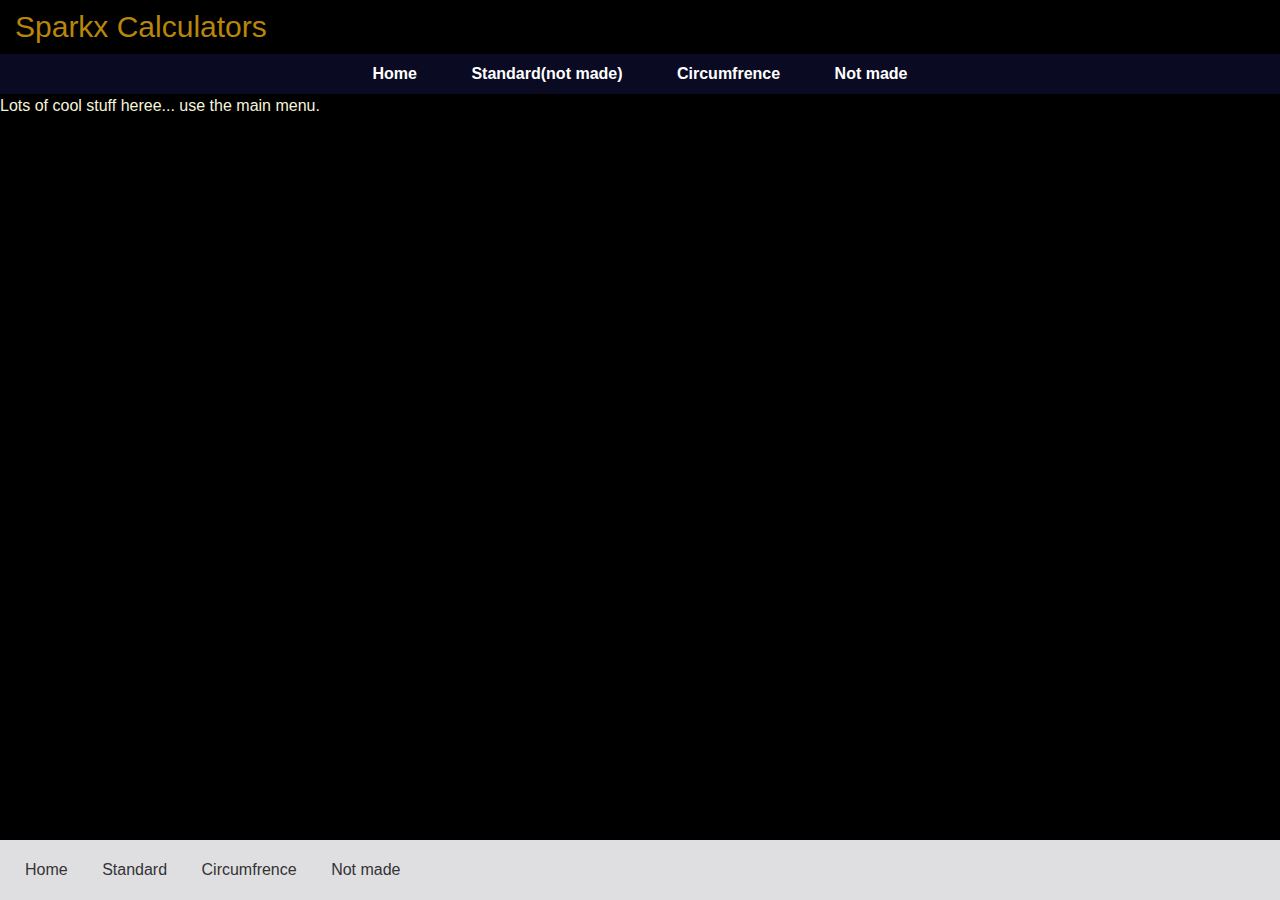
<file: index.html>
<!DOCTYPE html>
<html>
    <head>
        <meta charset="UTF-8">
        <meta name="viewport" content="width=device-width, initial-scale=1.0">
        <meta http-equiv="X-UA-Compatible" content="ie=edge">

         <!-- Link to the Responsive Columns CSS -->
        <link rel="stylesheet" type="text/css" href="css/r-c-min.css" />

        <!-- Link to your general styles -->
        <link rel="stylesheet" type="text/css" href="css/column-styles.css" />

        <link rel="stylesheet" type="text/css" href="css/main.css" />

        <script src="js/header.js" type="text/javascript" defer></script>
        <script src="js/footer.js" type="text/javascript" defer></script>

        <style>
            

        </style>     
    </head>

<body>
    <header-component></header-component>
    <main>
      <p>Lots of cool stuff heree... use the main menu.</p>
    </main>
    <footer-component></footer-component>
    
</body>



</html>
</file>
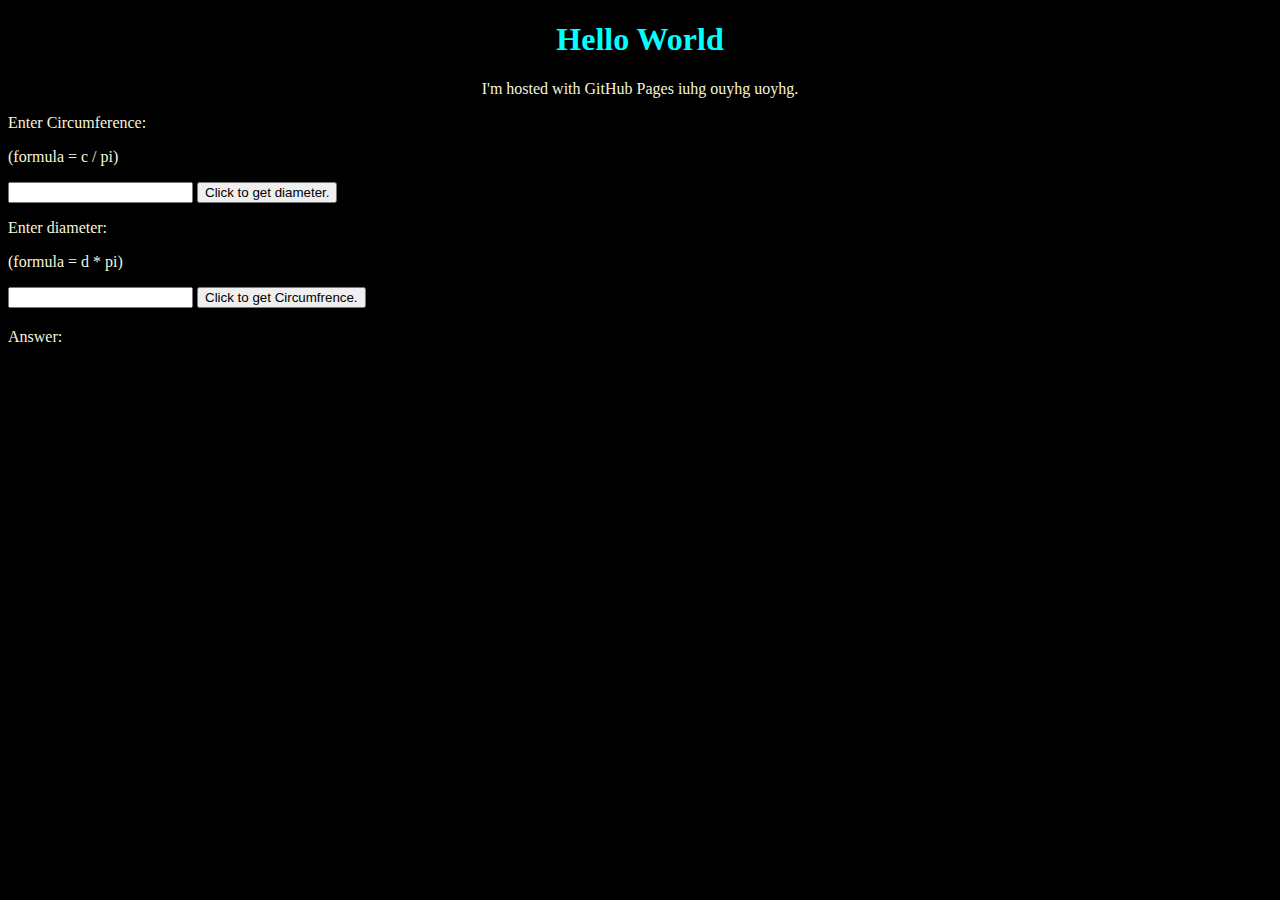
<file: index2.html>
<!DOCTYPE html>
<html>
    <head>
        <style>
            p, div {
                color: beige;
            }

            #answer{
                color:orange;
                font-weight: bold;
                font-size: 20px;
            }

            h1 {
            text-align: center;
            color: aqua;
            }
        </style>
        <script>
            
            var pi = 3.14

            function foo(){

                var c = document.getElementById('circumfrence').value

                document.getElementById("answer").innerHTML = c/pi;

            }

            function getCircumfrence(){

               var d = document.getElementById('diameter').value

              document.getElementById("answer").innerHTML = d*pi;

            }
            
        </script>
    </head>

<body style="background-color:black;">
<h1>Hello World</h1>
<p style="text-align: center">I'm hosted with GitHub Pages iuhg ouyhg uoyhg.</p>

<p>Enter Circumference:</p>
<p>(formula = c / pi)</p>
<input type="text" id="circumfrence">
<button type="button" onclick="foo()">Click to get diameter.</button>

<p>Enter diameter:</p>
<p>(formula = d * pi)</p>
<input type="text" id="diameter">
<button type="button" onclick="getCircumfrence()">Click to get Circumfrence.</button>

<p></p>
<div>
    <span>Answer:</span>
    <span id="answer"></span>
</div>
</body>



</html>
</file>
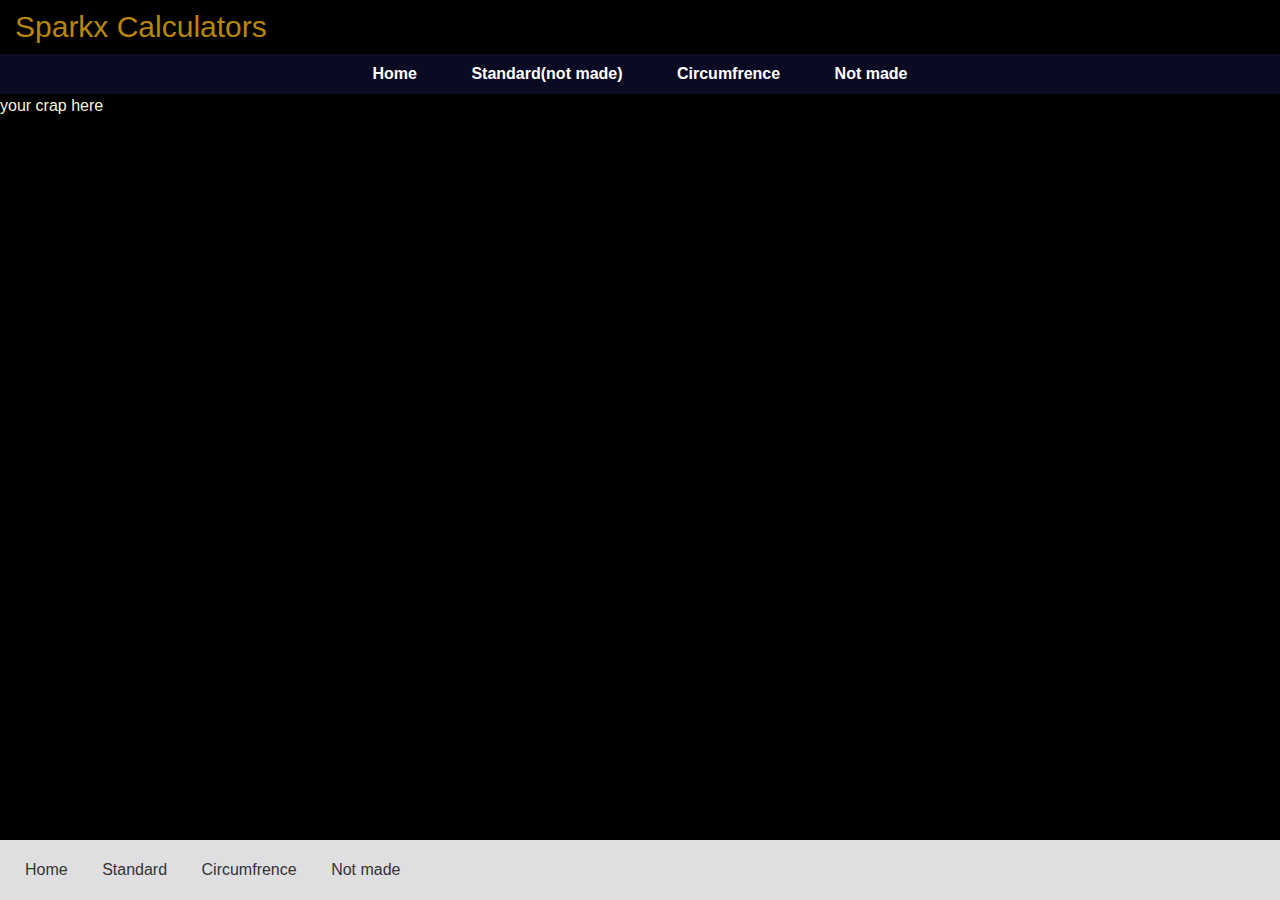
<file: template.html>
<!DOCTYPE html>
<html>
    <head>
        <meta charset="UTF-8">
        <meta name="viewport" content="width=device-width, initial-scale=1.0">
        <meta http-equiv="X-UA-Compatible" content="ie=edge">

         <!-- Link to the Responsive Columns CSS -->
        <link rel="stylesheet" type="text/css" href="/css/r-c-min.css" />

        <!-- Link to your general styles -->
        <link rel="stylesheet" type="text/css" href="/css/column-styles.css" />

        <link rel="stylesheet" type="text/css" href="/css/main.css" />

        <script src="/js/header.js" type="text/javascript" defer></script>
        <script src="/js/footer.js" type="text/javascript" defer></script>

        <style>
            

        </style>     
    </head>

<body>
    <header-component></header-component>
    <main>
      <p>your crap here</p>
    </main>
    <footer-component></footer-component>
    
</body>



</html>
</file>
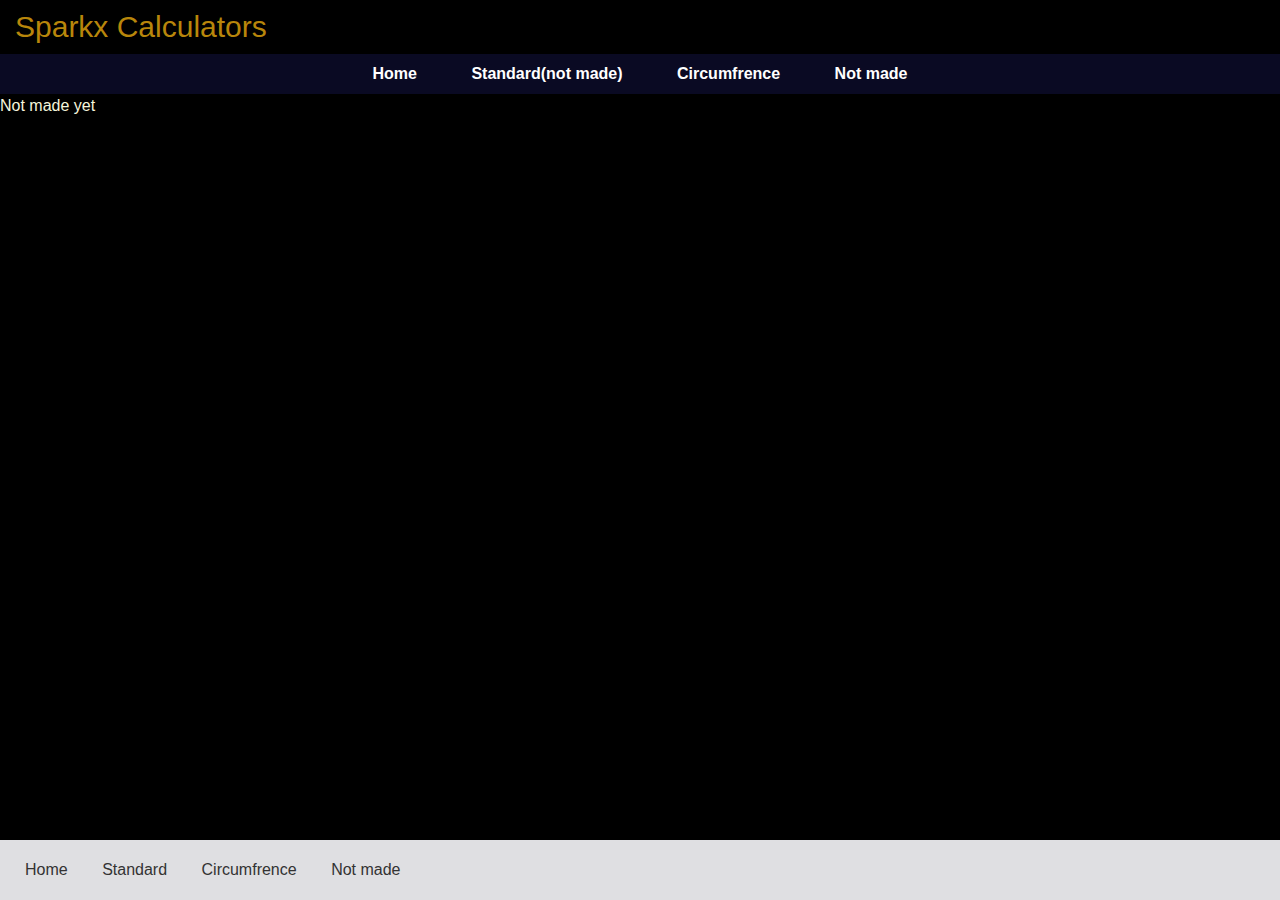
<file: calcs/Standard.html>
<!DOCTYPE html>
<html>
    <head>
        <meta charset="UTF-8">
        <meta name="viewport" content="width=device-width, initial-scale=1.0">
        <meta http-equiv="X-UA-Compatible" content="ie=edge">

         <!-- Link to the Responsive Columns CSS -->
        <link rel="stylesheet" type="text/css" href="/css/r-c-min.css" />

        <!-- Link to your general styles -->
        <link rel="stylesheet" type="text/css" href="/css/column-styles.css" />

        <link rel="stylesheet" type="text/css" href="/css/main.css" />

        <script src="/js/header.js" type="text/javascript" defer></script>
        <script src="/js/footer.js" type="text/javascript" defer></script>

        <style>
            
        </style>     
    </head>

<body>
    <header-component></header-component>
    <main>
      <p>Not made yet
      </p>
    </main>
    <footer-component></footer-component>
    
</body>
</file>
<file: css/r-c-min.css>
r-c,[r-c],[data-r-c]{display:flex;flex-wrap:wrap}r-c,[data-r-c]{width:auto!important}r-c,[r-c],[data-r-c],r-c > *,[r-c] > *,[data-r-c] > *{box-sizing:border-box}r-c,[r-c],[data-r-c]{margin:calc(5.455px + 1.42041vw);gap:calc(5.455px + 1.42041vw)}[join],[data-join]{margin:0;gap:0}[join] > *,[data-join] > *{padding:calc(5.455px + 1.42041vw)}[r-c]{margin:0}[r-c][join]{padding:0}r-c[center],[r-c][center],[data-center]{justify-content:center}r-c[right],[r-c][right],[data-right]{justify-content:flex-end}r-c[space-between],[r-c][space-between],[data-space-between]{justify-content:space-between}r-c[space-evenly],[r-c][space-evenly],[data-space-evenly]{justify-content:space-evenly}r-c[top],[r-c][top],[data-top]{align-items:flex-start}r-c[middle],[r-c][middle],[data-middle]{align-items:center}r-c[bottom],[r-c][bottom],[data-bottom]{align-items:flex-end}r-c > *,[r-c] > *,[data-r-c] > *,c1-1:not([x]),[c1-1]:not(x),[data-c1-2]:not(x),r-c[c1-1]:not(x) > *,[data-r-c][data-c1-1] > *{width:100%}c1-2:not([x]),[c1-2]:not(x),[data-c1-2]:not(x),r-c[c1-2]:not(x) > *,[data-r-c][data-c1-2] > *{width:calc(50% - (5.455px + 1.42041vw)/2)}c1-3:not([x]),[c1-3]:not(x),[data-c1-3]:not(x),r-c[c1-3]:not(x) > *,[data-r-c][data-c1-3] > *{width:calc(100%/3 - (5.455px + 1.42041vw)/3*2)}c2-3:not([x]),[c2-3]:not(x),[data-c2-3]:not(x),r-c[c2-3]:not(x) > *,[data-r-c][data-c2-3] > *{width:calc(100%/3*2 - (5.455px + 1.42041vw)/3)}c1-4:not([x]),[c1-4]:not(x),[data-c1-4]:not(x),r-c[c1-4]:not(x) > *,[data-r-c][data-c1-4] > *{width:calc(25% - (5.455px + 1.42041vw)/4*3)}c2-4:not([x]),[c2-4]:not(x),[data-c2-4]:not(x),r-c[c2-4]:not(x) > *,[data-r-c][data-c2-4] > *{width:calc(50% - (5.455px + 1.42041vw)/2)}c3-4:not([x]),[c3-4]:not(x),[data-c3-4]:not(x),r-c[c3-4]:not(x) > *,[data-r-c][data-c3-4] > *{width:calc(25% - (5.455px + 1.42041vw)/4)}c1-5:not([x]),[c1-5]:not(x),[data-c1-5]:not(x),r-c[c1-5]:not(x) > *,[data-r-c][data-c1-5] > *{width:calc(100%/5 - (5.455px + 1.42041vw)/5*4)}c2-5:not([x]),[c2-5]:not(x),[data-c2-5]:not(x),r-c[c2-5]:not(x) > *,[data-r-c][data-c2-5] > *{width:calc(100%/5*2 - (5.455px + 1.42041vw)/5*3)}c3-5:not([x]),[c3-5]:not(x),[data-c3-5]:not(x),r-c[c3-5]:not(x) > *,[data-r-c][data-c3-5] > *{width:calc(100%/5*3 - (5.455px + 1.42041vw)/5*2)}c4-5:not([x]),[c4-5]:not(x),[data-c4-5]:not(x),r-c[c4-5]:not(x) > *,[data-r-c][data-c4-5] > *{width:calc(100%/5*4 - (5.455px + 1.42041vw)/5)}c1-6:not([x]),[c1-6]:not(x),[data-c1-6]:not(x),r-c[c1-6]:not(x) > *,[data-r-c][data-c1-6] > *{width:calc(100%/6 - (5.455px + 1.42041vw)/6*5)}c2-6:not([x]),[c2-6]:not(x),[data-c2-6]:not(x),r-c[c2-6]:not(x) > *,[data-r-c][data-c2-6] > *{width:calc(100%/6*2 - (5.455px + 1.42041vw)/6*4)}c3-6:not([x]),[c3-6]:not(x),[data-c3-6]:not(x),r-c[c3-6]:not(x) > *,[data-r-c][data-c3-6] > *{width:calc(50% - (5.455px + 1.42041vw)/2)}c4-6:not([x]),[c4-6]:not(x),[data-c4-6]:not(x),r-c[c4-6]:not(x) > *,[data-r-c][data-c4-6] > *{width:calc(100%/6*4 - (5.455px + 1.42041vw)/6*2)}c5-6:not([x]),[c5-6]:not(x),[data-c5-6]:not(x),r-c[c5-6]:not(x) > *,[data-r-c][data-c5-6] > *{width:calc(100%/6*5 - (5.455px + 1.42041vw)/6)}c1-7:not([x]),[c1-7]:not(x),[data-c1-7]:not(x),r-c[c1-7]:not(x) > *,[data-r-c][data-c1-7] > *{width:calc(100%/7 - (5.455px + 1.42041vw)/7*6)}c2-7:not([x]),[c2-7]:not(x),[data-c2-7]:not(x),r-c[c2-7]:not(x) > *,[data-r-c][data-c2-7] > *{width:calc(100%/7*2 - (5.455px + 1.42041vw)/7*5)}c3-7:not([x]),[c3-7]:not(x),[data-c3-7]:not(x),r-c[c3-7]:not(x) > *,[data-r-c][data-c3-7] > *{width:calc(100%/7*3 - (5.455px + 1.42041vw)/7*4)}c4-7:not([x]),[c4-7]:not(x),[data-c4-7]:not(x),r-c[c4-7]:not(x) > *,[data-r-c][data-c4-7] > *{width:calc(100%/7*4 - (5.455px + 1.42041vw)/7*3)}c5-7:not([x]),[c5-7]:not(x),[data-c5-7]:not(x),r-c[c5-7]:not(x) > *,[data-r-c][data-c5-7] > *{width:calc(100%/7*5 - (5.455px + 1.42041vw)/7*2)}c6-7:not([x]),[c6-7]:not(x),[data-c6-7]:not(x),r-c[c6-7]:not(x) > *,[data-r-c][data-c6-7] > *{width:calc(100%/7*6 - (5.455px + 1.42041vw)/7)}c1-8:not([x]),[c1-8]:not(x),[data-c1-8]:not(x),r-c[c1-8]:not(x) > *,[data-r-c][data-c1-8] > *{width:calc(100%/8 - (5.455px + 1.42041vw)/8*7)}c2-8:not([x]),[c2-8]:not(x),[data-c2-8]:not(x),r-c[c2-8]:not(x) > *,[data-r-c][data-c2-8] > *{width:calc(100%/8*2 - (5.455px + 1.42041vw)/8*6)}c3-8:not([x]),[c3-8]:not(x),[data-c3-8]:not(x),r-c[c3-8]:not(x) > *,[data-r-c][data-c3-8] > *{width:calc(100%/8*3 - (5.455px + 1.42041vw)/8*5)}c4-8:not([x]),[c4-8]:not(x),[data-c4-8]:not(x),r-c[c4-8]:not(x) > *,[data-r-c][data-c4-8] > *{width:calc(50% - (5.455px + 1.42041vw)/2)}c5-8:not([x]),[c5-8]:not(x),[data-c5-8]:not(x),r-c[c5-8]:not(x) > *,[data-r-c][data-c5-8] > *{width:calc(100%/8*5 - (5.455px + 1.42041vw)/8*3)}c6-8:not([x]),[c6-8]:not(x),[data-c6-8]:not(x),r-c[c6-8]:not(x) > *,[data-r-c][data-c6-8] > *{width:calc(100%/8*6 - (5.455px + 1.42041vw)/8*2)}c7-8:not([x]),[c7-8]:not(x),[data-c7-8]:not(x),r-c[c7-8]:not(x) > *,[data-r-c][data-c7-8] > *{width:calc(100%/8*7 - (5.455px + 1.42041vw)/8)}[join] > c1-1,[join] > [data-c1-1],[data-join] > c1-1,[data-join] > [data-c1-1],[join][c1-1]:not(x) > *,[data-join][data-c1-1]:not(x) > *{width:100%}[join] > c1-2,[join] > [data-c1-2],[data-join] > c1-2,[data-join] > [data-c1-2],[join][c1-2]:not(x) > *,[data-join][data-c1-2]:not(x) > *,[join] > c2-4,[join] > [data-c2-4],[data-join] > c2-4,[data-join] > [data-c2-4],[join][c2-4]:not(x) > *,[data-join][data-c2-4]:not(x) > *,[join] > c3-6,[join] > [data-c3-6],[data-join] > c3-6,[data-join] > [data-c3-6],[join][c3-6]:not(x) > *,[data-join][data-c3-6]:not(x) > *,[join] > c4-8,[join] > [data-c4-8],[data-join] > c4-8,[data-join] > [data-c4-8],[join][c4-8]:not(x) > *,[data-join][data-c4-8]:not(x) > *{width:50%}[join] > c1-3,[join] > [data-c1-3],[data-join] > c1-3,[data-join] > [data-c1-3],[join][c1-3]:not(x) > *,[data-join][data-c1-3]:not(x) > *,[join] > c2-6,[join] > [data-c2-6],[data-join] > c2-6,[data-join] > [data-c2-6],[join][c2-6]:not(x) > *,[data-join][data-c2-6]:not(x) > *{width:calc(100%/3)}[join] > c2-3,[join] > [data-c2-3],[data-join] > c2-3,[data-join] > [data-c2-3],[join][c2-3]:not(x) > *,[data-join][data-c2-3]:not(x) > *,[join] > c4-6,[join] > [data-c4-6],[data-join] > c4-6,[data-join] > [data-c4-6],[join][c4-6]:not(x) > *,[data-join][data-c4-6]:not(x) > *{width:calc(100%/3*2)}[join] > c1-4,[join] > [data-c1-4],[data-join] > c1-4,[data-join] > [data-c1-4],[join][c1-4]:not(x) > *,[data-join][data-c1-4]:not(x) > *,[join] > c2-8,[join] > [data-c2-8],[data-join] > c2-8,[data-join] > [data-c2-8],[join][c2-8]:not(x) > *,[data-join][data-c2-8]:not(x) > *{width:25%}[join] > c3-4,[join] > [data-c3-4],[data-join] > c3-4,[data-join] > [data-c3-4],[join][c3-4]:not(x) > *,[data-join][data-c3-4]:not(x) > *,[join] > c6-8,[join] > [data-c6-8],[data-join] > c6-8,[data-join] > [data-c6-8],[join][c6-8]:not(x) > *,[data-join][data-c6-8]:not(x) > *{width:75%}[join] > c1-5,[join] > [data-c1-5],[data-join] > c1-5,[data-join] > [data-c1-5],[join][c1-5]:not(x) > *,[data-join][data-c1-5]:not(x) > *{width:20%}[join] > c2-5,[join] > [data-c2-5],[data-join] > c2-5,[data-join] > [data-c2-5],[join][c2-5]:not(x) > *,[data-join][data-c2-5]:not(x) > *{width:40%}[join] > c3-5,[join] > [data-c3-5],[data-join] > c3-5,[data-join] > [data-c3-5],[join][c3-5]:not(x) > *,[data-join][data-c3-5]:not(x) > *{width:60%}[join] > c4-5,[join] > [data-c4-5],[data-join] > c4-5,[data-join] > [data-c4-5],[join][c4-5]:not(x) > *,[data-join][data-c4-5]:not(x) > *{width:80%}[join] > c1-6,[join] > [data-c1-6],[data-join] > c1-6,[data-join] > [data-c1-6],[join][c1-6]:not(x) > *,[data-join][data-c1-6]:not(x) > *{width:calc(100%/6)}[join] > c5-6,[join] > [data-c5-6],[data-join] > c5-6,[data-join] > [data-c5-6],[join][c5-6]:not(x) > *,[data-join][data-c5-6]:not(x) > *{width:calc(100%/6*5)}[join] > c1-7,[join] > [data-c1-7],[data-join] > c1-7,[data-join] > [data-c1-7],[join][c1-7]:not(x) > *,[data-join][data-c1-7]:not(x) > *{width:calc(100%/7)}[join] > c2-7,[join] > [data-c2-7],[data-join] > c2-7,[data-join] > [data-c2-7],[join][c2-7]:not(x) > *,[data-join][data-c2-7]:not(x) > *{width:calc(100%/7*2)}[join] > c3-7,[join] > [data-c3-7],[data-join] > c3-7,[data-join] > [data-c3-7],[join][c3-7]:not(x) > *,[data-join][data-c3-7]:not(x) > *{width:calc(100%/7*3)}[join] > c4-7,[join] > [data-c4-7],[data-join] > c4-7,[data-join] > [data-c4-7],[join][c4-7]:not(x) > *,[data-join][data-c4-7]:not(x) > *{width:calc(100%/7*4)}[join] > c5-7,[join] > [data-c5-7],[data-join] > c5-7,[data-join] > [data-c5-7],[join][c5-7]:not(x) > *,[data-join][data-c5-7]:not(x) > *{width:calc(100%/7*5)}[join] > c6-7,[join] > [data-c6-7],[data-join] > c6-7,[data-join] > [data-c6-7],[join][c6-7]:not(x) > *,[data-join][data-c6-7]:not(x) > *{width:calc(100%/7*6)}[join] > c1-8,[join] > [data-c1-8],[data-join] > c1-8,[data-join] > [data-c1-8],[join][c1-8]:not(x) > *,[data-join][data-c1-8]:not(x) > *{width:calc(100%/8)}[join] > c3-8,[join] > [data-c3-8],[data-join] > c3-8,[data-join] > [data-c3-8],[join][c3-8]:not(x) > *,[data-join][data-c3-8]:not(x) > *{width:calc(100%/8*3)}[join] > c5-8,[join] > [data-c5-8],[data-join] > c5-8,[data-join] > [data-c5-8],[join][c5-8]:not(x) > *,[data-join][data-c5-8]:not(x) > *{width:calc(100%/8*5)}[join] > c7-8,[join] > [data-c7-8],[data-join] > c7-8,[data-join] > [data-c7-8],[join][c7-8]:not(x) > *,[data-join][data-c7-8]:not(x) > *{width:calc(100%/8*7)}[xs1],[data-xs1]{order:-8}[xs2],[data-xs2]{order:-7}[xs3],[data-xs3]{order:-6}[xs4],[data-xs4]{order:-5}[xs5],[data-xs5]{order:-4}[xs6],[data-xs6]{order:-3}[xs7],[data-xs7]{order:-2}[xs8],[data-xs8]{order:-1}@media (min-width:600px){[sm1-1]:not(x),[data-sm1-1]:not(x),r-c[sm1-1]:not(x) > *,[data-r-c][data-sm1-1] > *{width:100%}[sm1-2]:not(x),[data-sm1-2]:not(x),r-c[sm1-2]:not(x) > *,[data-r-c][data-sm1-2] > *{width:calc(50% - (5.455px + 1.42041vw)/2)}[sm1-3]:not(x),[data-sm1-3]:not(x),r-c[sm1-3]:not(x) > *,[data-r-c][data-sm1-3] > *{width:calc(100%/3 - (5.455px + 1.42041vw)/3*2)}[sm2-3]:not(x),[data-sm2-3]:not(x),r-c[sm2-3]:not(x) > *,[data-r-c][data-sm2-3] > *{width:calc(100%/3*2 - (5.455px + 1.42041vw)/3)}[sm1-4]:not(x),[data-sm1-4]:not(x),r-c[sm1-4]:not(x) > *,[data-r-c][data-sm1-4] > *{width:calc(25% - (5.455px + 1.42041vw)/4*3)}[sm2-4]:not(x),[data-sm2-4]:not(x),r-c[sm2-4]:not(x) > *,[data-r-c][data-sm2-4] > *{width:calc(50% - (5.455px + 1.42041vw)/2)}[sm3-4]:not(x),[data-sm3-4]:not(x),r-c[sm3-4]:not(x) > *,[data-r-c][data-sm3-4] > *{width:calc(25% - (5.455px + 1.42041vw)/4)}[sm1-5]:not(x),[data-sm1-5]:not(x),r-c[sm1-5]:not(x) > *,[data-r-c][data-sm1-5] > *{width:calc(100%/5 - (5.455px + 1.42041vw)/5*4)}[sm2-5]:not(x),[data-sm2-5]:not(x),r-c[sm2-5]:not(x) > *,[data-r-c][data-sm2-5] > *{width:calc(100%/5*2 - (5.455px + 1.42041vw)/5*3)}[sm3-5]:not(x),[data-sm3-5]:not(x),r-c[sm3-5]:not(x) > *,[data-r-c][data-sm3-5] > *{width:calc(100%/5*3 - (5.455px + 1.42041vw)/5*2)}[sm4-5]:not(x),[data-sm4-5]:not(x),r-c[sm4-5]:not(x) > *,[data-r-c][data-sm4-5] > *{width:calc(100%/5*4 - (5.455px + 1.42041vw)/5)}[sm1-6]:not(x),[data-sm1-6]:not(x),r-c[sm1-6]:not(x) > *,[data-r-c][data-sm1-6] > *{width:calc(100%/6 - (5.455px + 1.42041vw)/6*5)}[sm2-6]:not(x),[data-sm2-6]:not(x),r-c[sm2-6]:not(x) > *,[data-r-c][data-sm2-6] > *{width:calc(100%/6*2 - (5.455px + 1.42041vw)/6*4)}[sm3-6]:not(x),[data-sm3-6]:not(x),r-c[sm3-6]:not(x) > *,[data-r-c][data-sm3-6] > *{width:calc(50% - (5.455px + 1.42041vw)/2)}[sm4-6]:not(x),[data-sm4-6]:not(x),r-c[sm4-6]:not(x) > *,[data-r-c][data-sm4-6] > *{width:calc(100%/6*4 - (5.455px + 1.42041vw)/6*2)}[sm5-6]:not(x),[data-sm5-6]:not(x),r-c[sm5-6]:not(x) > *,[data-r-c][data-sm5-6] > *{width:calc(100%/6*5 - (5.455px + 1.42041vw)/6)}[sm1-7]:not(x),[data-sm1-7]:not(x),r-c[sm1-7]:not(x) > *,[data-r-c][data-sm1-7] > *{width:calc(100%/7 - (5.455px + 1.42041vw)/7*6)}[sm2-7]:not(x),[data-sm2-7]:not(x),r-c[sm2-7]:not(x) > *,[data-r-c][data-sm2-7] > *{width:calc(100%/7*2 - (5.455px + 1.42041vw)/7*5)}[sm3-7]:not(x),[data-sm3-7]:not(x),r-c[sm3-7]:not(x) > *,[data-r-c][data-sm3-7] > *{width:calc(100%/7*3 - (5.455px + 1.42041vw)/7*4)}[sm4-7]:not(x),[data-sm4-7]:not(x),r-c[sm4-7]:not(x) > *,[data-r-c][data-sm4-7] > *{width:calc(100%/7*4 - (5.455px + 1.42041vw)/7*3)}[sm5-7]:not(x),[data-sm5-7]:not(x),r-c[sm5-7]:not(x) > *,[data-r-c][data-sm5-7] > *{width:calc(100%/7*5 - (5.455px + 1.42041vw)/7*2)}[sm6-7]:not(x),[data-sm6-7]:not(x),r-c[sm6-7]:not(x) > *,[data-r-c][data-sm6-7] > *{width:calc(100%/7*6 - (5.455px + 1.42041vw)/7)}[sm1-8]:not(x),[data-sm1-8]:not(x),r-c[sm1-8]:not(x) > *,[data-r-c][data-sm1-8] > *{width:calc(100%/8 - (5.455px + 1.42041vw)/8*7)}[sm2-8]:not(x),[data-sm2-8]:not(x),r-c[sm2-8]:not(x) > *,[data-r-c][data-sm2-8] > *{width:calc(100%/8*2 - (5.455px + 1.42041vw)/8*6)}[sm3-8]:not(x),[data-sm3-8]:not(x),r-c[sm3-8]:not(x) > *,[data-r-c][data-sm3-8] > *{width:calc(100%/8*3 - (5.455px + 1.42041vw)/8*5)}[sm4-8]:not(x),[data-sm4-8]:not(x),r-c[sm4-8]:not(x) > *,[data-r-c][data-sm4-8] > *{width:calc(50% - (5.455px + 1.42041vw)/2)}[sm5-8]:not(x),[data-sm5-8]:not(x),r-c[sm5-8]:not(x) > *,[data-r-c][data-sm5-8] > *{width:calc(100%/8*5 - (5.455px + 1.42041vw)/8*3)}[sm6-8]:not(x),[data-sm6-8]:not(x),r-c[sm6-8]:not(x) > *,[data-r-c][data-sm6-8] > *{width:calc(100%/8*6 - (5.455px + 1.42041vw)/8*2)}[sm7-8]:not(x),[data-sm7-8]:not(x),r-c[sm7-8]:not(x) > *,[data-r-c][data-sm7-8] > *{width:calc(100%/8*7 - (5.455px + 1.42041vw)/8)}[join] > [sm1-1],[join] > [data-sm1-1],[data-join] > [sm1-1],[data-join] > [data-sm1-1],[join][sm1-1]:not([r-c]) > *,[data-join][data-sm1-1]:not([x]) > *{width:100%}[join] > [sm1-2],[join] > [data-sm1-2],[data-join] > [sm1-2],[data-join] > [data-sm1-2],[join][sm1-2]:not([r-c]) > *,[data-join][data-sm1-2]:not([x]) > *,[join] > [sm2-4],[join] > [data-sm2-4],[data-join] > [sm2-4],[data-join] > [data-sm2-4],[join][sm2-4]:not([r-c]) > *,[data-join][data-sm2-4]:not([x]) > *,[join] > [sm3-6],[join] > [data-sm3-6],[data-join] > [sm3-6],[data-join] > [data-sm3-6],[join][sm3-6]:not([r-c]) > *,[data-join][data-sm3-6]:not([x]) > *,[join] > [sm4-8],[join] > [data-sm4-8],[data-join] > [sm4-8],[data-join] > [data-sm4-8],[join][sm4-8]:not([r-c]) > *,[data-join][data-sm4-8]:not([x]) > *{width:50%}[join] > [sm1-3],[join] > [data-sm1-3],[data-join] > [sm1-3],[data-join] > [data-sm1-3],[join][sm1-3]:not([r-c]) > *,[data-join][data-sm1-3]:not([x]) > *,[join] > [sm2-6],[join] > [data-sm2-6],[data-join] > [sm2-6],[data-join] > [data-sm2-6],[join][sm2-6]:not([r-c]) > *,[data-join][data-sm2-6]:not([x]) > *{width:calc(100%/3)}[join] > [sm2-3],[join] > [data-sm2-3],[data-join] > [sm2-3],[data-join] > [data-sm2-3],[join][sm2-3]:not([r-c]) > *,[data-join][data-sm2-3]:not([x]) > *,[join] > [sm4-6],[join] > [data-sm4-6],[data-join] > [sm4-6],[data-join] > [data-sm4-6],[join][sm4-6]:not([r-c]) > *,[data-join][data-sm4-6]:not([x]) > *{width:calc(100%/3*2)}[join] > [sm1-4],[join] > [data-sm1-4],[data-join] > [sm1-4],[data-join] > [data-sm1-4],[join][sm1-4]:not([r-c]) > *,[data-join][data-sm1-4]:not([x]) > *,[join] > [sm2-8],[join] > [data-sm2-8],[data-join] > [sm2-8],[data-join] > [data-sm2-8],[join][sm2-8]:not([r-c]) > *,[data-join][data-sm2-8]:not([x]) > *{width:25%}[join] > [sm3-4],[join] > [data-sm3-4],[data-join] > [sm3-4],[data-join] > [data-sm3-4],[join][sm3-4]:not([r-c]) > *,[data-join][data-sm3-4]:not([x]) > *,[join] > [sm6-8],[join] > [data-sm6-8],[data-join] > [sm6-8],[data-join] > [data-sm6-8],[join][sm6-8]:not([r-c]) > *,[data-join][data-sm6-8]:not([x]) > *{width:75%}[join] > [sm1-5],[join] > [data-sm1-5],[data-join] > [sm1-5],[data-join] > [data-sm1-5],[join][sm1-5]:not([r-c]) > *,[data-join][data-sm1-5]:not([x]) > *{width:20%}[join] > [sm2-5],[join] > [data-sm2-5],[data-join] > [sm2-5],[data-join] > [data-sm2-5],[join][sm2-5]:not([r-c]) > *,[data-join][data-sm2-5]:not([x]) > *{width:40%}[join] > [sm3-5],[join] > [data-sm3-5],[data-join] > [sm3-5],[data-join] > [data-sm3-5],[join][sm3-5]:not([r-c]) > *,[data-join][data-sm3-5]:not([x]) > *{width:60%}[join] > [sm4-5],[join] > [data-sm4-5],[data-join] > [sm4-5],[data-join] > [data-sm4-5],[join][sm4-5]:not([r-c]) > *,[data-join][data-sm4-5]:not([x]) > *{width:80%}[join] > [sm1-6],[join] > [data-sm1-6],[data-join] > [sm1-6],[data-join] > [data-sm1-6],[join][sm1-6]:not([r-c]) > *,[data-join][data-sm1-6]:not([x]) > *{width:calc(100%/6)}[join] > [sm5-6],[join] > [data-sm5-6],[data-join] > [sm5-6],[data-join] > [data-sm5-6],[join][sm5-6]:not([r-c]) > *,[data-join][data-sm5-6]:not([x]) > *{width:calc(100%/6*5)}[join] > [sm1-7],[join] > [data-sm1-7],[data-join] > [sm1-7],[data-join] > [data-sm1-7],[join][sm1-7]:not([r-c]) > *,[data-join][data-sm1-7]:not([x]) > *{width:calc(100%/7)}[join] > [sm2-7],[join] > [data-sm2-7],[data-join] > [sm2-7],[data-join] > [data-sm2-7],[join][sm2-7]:not([r-c]) > *,[data-join][data-sm2-7]:not([x]) > *{width:calc(100%/7*2)}[join] > [sm3-7],[join] > [data-sm3-7],[data-join] > [sm3-7],[data-join] > [data-sm3-7],[join][sm3-7]:not([r-c]) > *,[data-join][data-sm3-7]:not([x]) > *{width:calc(100%/7*3)}[join] > [sm4-7],[join] > [data-sm4-7],[data-join] > [sm4-7],[data-join] > [data-sm4-7],[join][sm4-7]:not([r-c]) > *,[data-join][data-sm4-7]:not([x]) > *{width:calc(100%/7*4)}[join] > [sm5-7],[join] > [data-sm5-7],[data-join] > [sm5-7],[data-join] > [data-sm5-7],[join][sm5-7]:not([r-c]) > *,[data-join][data-sm5-7]:not([x]) > *{width:calc(100%/7*5)}[join] > [sm6-7],[join] > [data-sm6-7],[data-join] > [sm6-7],[data-join] > [data-sm6-7],[join][sm6-7]:not([r-c]) > *,[data-join][data-sm6-7]:not([x]) > *{width:calc(100%/7*6)}[join] > [sm1-8],[join] > [data-sm1-8],[data-join] > [sm1-8],[data-join] > [data-sm1-8],[join][sm1-8]:not([r-c]) > *,[data-join][data-sm1-8]:not([x]) > *{width:calc(100%/8)}[join] > [sm3-8],[join] > [data-sm3-8],[data-join] > [sm3-8],[data-join] > [data-sm3-8],[join][sm3-8]:not([r-c]) > *,[data-join][data-sm3-8]:not([x]) > *{width:calc(100%/8*3)}[join] > [sm5-8],[join] > [data-sm5-8],[data-join] > [sm5-8],[data-join] > [data-sm5-8],[join][sm5-8]:not([r-c]) > *,[data-join][data-sm5-8]:not([x]) > *{width:calc(100%/8*5)}[join] > [sm7-8],[join] > [data-sm7-8],[data-join] > [sm7-8],[data-join] > [data-sm7-8],[join][sm7-8]:not([r-c]) > *,[data-join][data-sm7-8]:not([x]) > *{width:calc(100%/8*7)}[sm1],[data-sm1]{order:-8}[sm2],[data-sm2]{order:-7}[sm3],[data-sm3]{order:-6}[sm4],[data-sm4]{order:-5}[sm5],[data-sm5]{order:-4}[sm6],[data-sm6]{order:-3}[sm7],[data-sm7]{order:-2}[sm8],[data-sm8]{order:-1}}@media (min-width:900px){[md1-1]:not(x),[data-md1-1]:not(x),r-c[md1-1]:not(x) > *,[data-r-c][data-md1-1] > *{width:100%}[md1-2]:not(x),[data-md1-2]:not(x),r-c[md1-2]:not(x) > *,[data-r-c][data-md1-2] > *{width:calc(50% - (5.455px + 1.42041vw)/2)}[md1-3]:not(x),[data-md1-3]:not(x),r-c[md1-3]:not(x) > *,[data-r-c][data-md1-3] > *{width:calc(100%/3 - (5.455px + 1.42041vw)/3*2)}[md2-3]:not(x),[data-md2-3]:not(x),r-c[md2-3]:not(x) > *,[data-r-c][data-md2-3] > *{width:calc(100%/3*2 - (5.455px + 1.42041vw)/3)}[md1-4]:not(x),[data-md1-4]:not(x),r-c[md1-4]:not(x) > *,[data-r-c][data-md1-4] > *{width:calc(25% - (5.455px + 1.42041vw)/4*3)}[md2-4]:not(x),[data-md2-4]:not(x),r-c[md2-4]:not(x) > *,[data-r-c][data-md2-4] > *{width:calc(50% - (5.455px + 1.42041vw)/2)}[md3-4]:not(x),[data-md3-4]:not(x),r-c[md3-4]:not(x) > *,[data-r-c][data-md3-4] > *{width:calc(25% - (5.455px + 1.42041vw)/4)}[md1-5]:not(x),[data-md1-5]:not(x),r-c[md1-5]:not(x) > *,[data-r-c][data-md1-5] > *{width:calc(100%/5 - (5.455px + 1.42041vw)/5*4)}[md2-5]:not(x),[data-md2-5]:not(x),r-c[md2-5]:not(x) > *,[data-r-c][data-md2-5] > *{width:calc(100%/5*2 - (5.455px + 1.42041vw)/5*3)}[md3-5]:not(x),[data-md3-5]:not(x),r-c[md3-5]:not(x) > *,[data-r-c][data-md3-5] > *{width:calc(100%/5*3 - (5.455px + 1.42041vw)/5*2)}[md4-5]:not(x),[data-md4-5]:not(x),r-c[md4-5]:not(x) > *,[data-r-c][data-md4-5] > *{width:calc(100%/5*4 - (5.455px + 1.42041vw)/5)}[md1-6]:not(x),[data-md1-6]:not(x),r-c[md1-6]:not(x) > *,[data-r-c][data-md1-6] > *{width:calc(100%/6 - (5.455px + 1.42041vw)/6*5)}[md2-6]:not(x),[data-md2-6]:not(x),r-c[md2-6]:not(x) > *,[data-r-c][data-md2-6] > *{width:calc(100%/6*2 - (5.455px + 1.42041vw)/6*4)}[md3-6]:not(x),[data-md3-6]:not(x),r-c[md3-6]:not(x) > *,[data-r-c][data-md3-6] > *{width:calc(50% - (5.455px + 1.42041vw)/2)}[md4-6]:not(x),[data-md4-6]:not(x),r-c[md4-6]:not(x) > *,[data-r-c][data-md4-6] > *{width:calc(100%/6*4 - (5.455px + 1.42041vw)/6*2)}[md5-6]:not(x),[data-md5-6]:not(x),r-c[md5-6]:not(x) > *,[data-r-c][data-md5-6] > *{width:calc(100%/6*5 - (5.455px + 1.42041vw)/6)}[md1-7]:not(x),[data-md1-7]:not(x),r-c[md1-7]:not(x) > *,[data-r-c][data-md1-7] > *{width:calc(100%/7 - (5.455px + 1.42041vw)/7*6)}[md2-7]:not(x),[data-md2-7]:not(x),r-c[md2-7]:not(x) > *,[data-r-c][data-md2-7] > *{width:calc(100%/7*2 - (5.455px + 1.42041vw)/7*5)}[md3-7]:not(x),[data-md3-7]:not(x),r-c[md3-7]:not(x) > *,[data-r-c][data-md3-7] > *{width:calc(100%/7*3 - (5.455px + 1.42041vw)/7*4)}[md4-7]:not(x),[data-md4-7]:not(x),r-c[md4-7]:not(x) > *,[data-r-c][data-md4-7] > *{width:calc(100%/7*4 - (5.455px + 1.42041vw)/7*3)}[md5-7]:not(x),[data-md5-7]:not(x),r-c[md5-7]:not(x) > *,[data-r-c][data-md5-7] > *{width:calc(100%/7*5 - (5.455px + 1.42041vw)/7*2)}[md6-7]:not(x),[data-md6-7]:not(x),r-c[md6-7]:not(x) > *,[data-r-c][data-md6-7] > *{width:calc(100%/7*6 - (5.455px + 1.42041vw)/7)}[md1-8]:not(x),[data-md1-8]:not(x),r-c[md1-8]:not(x) > *,[data-r-c][data-md1-8] > *{width:calc(100%/8 - (5.455px + 1.42041vw)/8*7)}[md2-8]:not(x),[data-md2-8]:not(x),r-c[md2-8]:not(x) > *,[data-r-c][data-md2-8] > *{width:calc(100%/8*2 - (5.455px + 1.42041vw)/8*6)}[md3-8]:not(x),[data-md3-8]:not(x),r-c[md3-8]:not(x) > *,[data-r-c][data-md3-8] > *{width:calc(100%/8*3 - (5.455px + 1.42041vw)/8*5)}[md4-8]:not(x),[data-md4-8]:not(x),r-c[md4-8]:not(x) > *,[data-r-c][data-md4-8] > *{width:calc(50% - (5.455px + 1.42041vw)/2)}[md5-8]:not(x),[data-md5-8]:not(x),r-c[md5-8]:not(x) > *,[data-r-c][data-md5-8] > *{width:calc(100%/8*5 - (5.455px + 1.42041vw)/8*3)}[md6-8]:not(x),[data-md6-8]:not(x),r-c[md6-8]:not(x) > *,[data-r-c][data-md6-8] > *{width:calc(100%/8*6 - (5.455px + 1.42041vw)/8*2)}[md7-8]:not(x),[data-md7-8]:not(x),r-c[md7-8]:not(x) > *,[data-r-c][data-md7-8] > *{width:calc(100%/8*7 - (5.455px + 1.42041vw)/8)}[join] > [md1-1],[join] > [data-md1-1],[data-join] > [md1-1],[data-join] > [data-md1-1],[join][md1-1]:not([r-c]) > *,[data-join][data-md1-1]:not([x]) > *{width:100%}[join] > [md1-2],[join] > [data-md1-2],[data-join] > [md1-2],[data-join] > [data-md1-2],[join][md1-2]:not([r-c]) > *,[data-join][data-md1-2]:not([x]) > *,[join] > [md2-4],[join] > [data-md2-4],[data-join] > [md2-4],[data-join] > [data-md2-4],[join][md2-4]:not([r-c]) > *,[data-join][data-md2-4]:not([x]) > *,[join] > [md3-6],[join] > [data-md3-6],[data-join] > [md3-6],[data-join] > [data-md3-6],[join][md3-6]:not([r-c]) > *,[data-join][data-md3-6]:not([x]) > *,[join] > [md4-8],[join] > [data-md4-8],[data-join] > [md4-8],[data-join] > [data-md4-8],[join][md4-8]:not([r-c]) > *,[data-join][data-md4-8]:not([x]) > *{width:50%}[join] > [md1-3],[join] > [data-md1-3],[data-join] > [md1-3],[data-join] > [data-md1-3],[join][md1-3]:not([r-c]) > *,[data-join][data-md1-3]:not([x]) > *,[join] > [md2-6],[join] > [data-md2-6],[data-join] > [md2-6],[data-join] > [data-md2-6],[join][md2-6]:not([r-c]) > *,[data-join][data-md2-6]:not([x]) > *{width:calc(100%/3)}[join] > [md2-3],[join] > [data-md2-3],[data-join] > [md2-3],[data-join] > [data-md2-3],[join][md2-3]:not([r-c]) > *,[data-join][data-md2-3]:not([x]) > *,[join] > [md4-6],[join] > [data-md4-6],[data-join] > [md4-6],[data-join] > [data-md4-6],[join][md4-6]:not([r-c]) > *,[data-join][data-md4-6]:not([x]) > *{width:calc(100%/3*2)}[join] > [md1-4],[join] > [data-md1-4],[data-join] > [md1-4],[data-join] > [data-md1-4],[join][md1-4]:not([r-c]) > *,[data-join][data-md1-4]:not([x]) > *,[join] > [md2-8],[join] > [data-md2-8],[data-join] > [md2-8],[data-join] > [data-md2-8],[join][md2-8]:not([r-c]) > *,[data-join][data-md2-8]:not([x]) > *{width:25%}[join] > [md3-4],[join] > [data-md3-4],[data-join] > [md3-4],[data-join] > [data-md3-4],[join][md3-4]:not([r-c]) > *,[data-join][data-md3-4]:not([x]) > *,[join] > [md6-8],[join] > [data-md6-8],[data-join] > [md6-8],[data-join] > [data-md6-8],[join][md6-8]:not([r-c]) > *,[data-join][data-md6-8]:not([x]) > *{width:75%}[join] > [md1-5],[join] > [data-md1-5],[data-join] > [md1-5],[data-join] > [data-md1-5],[join][md1-5]:not([r-c]) > *,[data-join][data-md1-5]:not([x]) > *{width:20%}[join] > [md2-5],[join] > [data-md2-5],[data-join] > [md2-5],[data-join] > [data-md2-5],[join][md2-5]:not([r-c]) > *,[data-join][data-md2-5]:not([x]) > *{width:40%}[join] > [md3-5],[join] > [data-md3-5],[data-join] > [md3-5],[data-join] > [data-md3-5],[join][md3-5]:not([r-c]) > *,[data-join][data-md3-5]:not([x]) > *{width:60%}[join] > [md4-5],[join] > [data-md4-5],[data-join] > [md4-5],[data-join] > [data-md4-5],[join][md4-5]:not([r-c]) > *,[data-join][data-md4-5]:not([x]) > *{width:80%}[join] > [md1-6],[join] > [data-md1-6],[data-join] > [md1-6],[data-join] > [data-md1-6],[join][md1-6]:not([r-c]) > *,[data-join][data-md1-6]:not([x]) > *{width:calc(100%/6)}[join] > [md5-6],[join] > [data-md5-6],[data-join] > [md5-6],[data-join] > [data-md5-6],[join][md5-6]:not([r-c]) > *,[data-join][data-md5-6]:not([x]) > *{width:calc(100%/6*5)}[join] > [md1-7],[join] > [data-md1-7],[data-join] > [md1-7],[data-join] > [data-md1-7],[join][md1-7]:not([r-c]) > *,[data-join][data-md1-7]:not([x]) > *{width:calc(100%/7)}[join] > [md2-7],[join] > [data-md2-7],[data-join] > [md2-7],[data-join] > [data-md2-7],[join][md2-7]:not([r-c]) > *,[data-join][data-md2-7]:not([x]) > *{width:calc(100%/7*2)}[join] > [md3-7],[join] > [data-md3-7],[data-join] > [md3-7],[data-join] > [data-md3-7],[join][md3-7]:not([r-c]) > *,[data-join][data-md3-7]:not([x]) > *{width:calc(100%/7*3)}[join] > [md4-7],[join] > [data-md4-7],[data-join] > [md4-7],[data-join] > [data-md4-7],[join][md4-7]:not([r-c]) > *,[data-join][data-md4-7]:not([x]) > *{width:calc(100%/7*4)}[join] > [md5-7],[join] > [data-md5-7],[data-join] > [md5-7],[data-join] > [data-md5-7],[join][md5-7]:not([r-c]) > *,[data-join][data-md5-7]:not([x]) > *{width:calc(100%/7*5)}[join] > [md6-7],[join] > [data-md6-7],[data-join] > [md6-7],[data-join] > [data-md6-7],[join][md6-7]:not([r-c]) > *,[data-join][data-md6-7]:not([x]) > *{width:calc(100%/7*6)}[join] > [md1-8],[join] > [data-md1-8],[data-join] > [md1-8],[data-join] > [data-md1-8],[join][md1-8]:not([r-c]) > *,[data-join][data-md1-8]:not([x]) > *{width:calc(100%/8)}[join] > [md3-8],[join] > [data-md3-8],[data-join] > [md3-8],[data-join] > [data-md3-8],[join][md3-8]:not([r-c]) > *,[data-join][data-md3-8]:not([x]) > *{width:calc(100%/8*3)}[join] > [md5-8],[join] > [data-md5-8],[data-join] > [md5-8],[data-join] > [data-md5-8],[join][md5-8]:not([r-c]) > *,[data-join][data-md5-8]:not([x]) > *{width:calc(100%/8*5)}[join] > [md7-8],[join] > [data-md7-8],[data-join] > [md7-8],[data-join] > [data-md7-8],[join][md7-8]:not([r-c]) > *,[data-join][data-md7-8]:not([x]) > *{width:calc(100%/8*7)}[md1],[data-md1]{order:-8}[md2],[data-md2]{order:-7}[md3],[data-md3]{order:-6}[md4],[data-md4]{order:-5}[md5],[data-md5]{order:-4}[md6],[data-md6]{order:-3}[md7],[data-md7]{order:-2}[md8],[data-md8]{order:-1}}@media (min-width:1200px){[lg1-1]:not(x),[data-lg1-1]:not(x),r-c[lg1-1]:not(x) > *,[data-r-c][data-lg1-1] > *{width:100%}[lg1-2]:not(x),[data-lg1-2]:not(x),r-c[lg1-2]:not(x) > *,[data-r-c][data-lg1-2] > *{width:calc(50% - (5.455px + 1.42041vw)/2)}[lg1-3]:not(x),[data-lg1-3]:not(x),r-c[lg1-3]:not(x) > *,[data-r-c][data-lg1-3] > *{width:calc(100%/3 - (5.455px + 1.42041vw)/3*2)}[lg2-3]:not(x),[data-lg2-3]:not(x),r-c[lg2-3]:not(x) > *,[data-r-c][data-lg2-3] > *{width:calc(100%/3*2 - (5.455px + 1.42041vw)/3)}[lg1-4]:not(x),[data-lg1-4]:not(x),r-c[lg1-4]:not(x) > *,[data-r-c][data-lg1-4] > *{width:calc(25% - (5.455px + 1.42041vw)/4*3)}[lg2-4]:not(x),[data-lg2-4]:not(x),r-c[lg2-4]:not(x) > *,[data-r-c][data-lg2-4] > *{width:calc(50% - (5.455px + 1.42041vw)/2)}[lg3-4]:not(x),[data-lg3-4]:not(x),r-c[lg3-4]:not(x) > *,[data-r-c][data-lg3-4] > *{width:calc(25% - (5.455px + 1.42041vw)/4)}[lg1-5]:not(x),[data-lg1-5]:not(x),r-c[lg1-5]:not(x) > *,[data-r-c][data-lg1-5] > *{width:calc(100%/5 - (5.455px + 1.42041vw)/5*4)}[lg2-5]:not(x),[data-lg2-5]:not(x),r-c[lg2-5]:not(x) > *,[data-r-c][data-lg2-5] > *{width:calc(100%/5*2 - (5.455px + 1.42041vw)/5*3)}[lg3-5]:not(x),[data-lg3-5]:not(x),r-c[lg3-5]:not(x) > *,[data-r-c][data-lg3-5] > *{width:calc(100%/5*3 - (5.455px + 1.42041vw)/5*2)}[lg4-5]:not(x),[data-lg4-5]:not(x),r-c[lg4-5]:not(x) > *,[data-r-c][data-lg4-5] > *{width:calc(100%/5*4 - (5.455px + 1.42041vw)/5)}[lg1-6]:not(x),[data-lg1-6]:not(x),r-c[lg1-6]:not(x) > *,[data-r-c][data-lg1-6] > *{width:calc(100%/6 - (5.455px + 1.42041vw)/6*5)}[lg2-6]:not(x),[data-lg2-6]:not(x),r-c[lg2-6]:not(x) > *,[data-r-c][data-lg2-6] > *{width:calc(100%/6*2 - (5.455px + 1.42041vw)/6*4)}[lg3-6]:not(x),[data-lg3-6]:not(x),r-c[lg3-6]:not(x) > *,[data-r-c][data-lg3-6] > *{width:calc(50% - (5.455px + 1.42041vw)/2)}[lg4-6]:not(x),[data-lg4-6]:not(x),r-c[lg4-6]:not(x) > *,[data-r-c][data-lg4-6] > *{width:calc(100%/6*4 - (5.455px + 1.42041vw)/6*2)}[lg5-6]:not(x),[data-lg5-6]:not(x),r-c[lg5-6]:not(x) > *,[data-r-c][data-lg5-6] > *{width:calc(100%/6*5 - (5.455px + 1.42041vw)/6)}[lg1-7]:not(x),[data-lg1-7]:not(x),r-c[lg1-7]:not(x) > *,[data-r-c][data-lg1-7] > *{width:calc(100%/7 - (5.455px + 1.42041vw)/7*6)}[lg2-7]:not(x),[data-lg2-7]:not(x),r-c[lg2-7]:not(x) > *,[data-r-c][data-lg2-7] > *{width:calc(100%/7*2 - (5.455px + 1.42041vw)/7*5)}[lg3-7]:not(x),[data-lg3-7]:not(x),r-c[lg3-7]:not(x) > *,[data-r-c][data-lg3-7] > *{width:calc(100%/7*3 - (5.455px + 1.42041vw)/7*4)}[lg4-7]:not(x),[data-lg4-7]:not(x),r-c[lg4-7]:not(x) > *,[data-r-c][data-lg4-7] > *{width:calc(100%/7*4 - (5.455px + 1.42041vw)/7*3)}[lg5-7]:not(x),[data-lg5-7]:not(x),r-c[lg5-7]:not(x) > *,[data-r-c][data-lg5-7] > *{width:calc(100%/7*5 - (5.455px + 1.42041vw)/7*2)}[lg6-7]:not(x),[data-lg6-7]:not(x),r-c[lg6-7]:not(x) > *,[data-r-c][data-lg6-7] > *{width:calc(100%/7*6 - (5.455px + 1.42041vw)/7)}[lg1-8]:not(x),[data-lg1-8]:not(x),r-c[lg1-8]:not(x) > *,[data-r-c][data-lg1-8] > *{width:calc(100%/8 - (5.455px + 1.42041vw)/8*7)}[lg2-8]:not(x),[data-lg2-8]:not(x),r-c[lg2-8]:not(x) > *,[data-r-c][data-lg2-8] > *{width:calc(100%/8*2 - (5.455px + 1.42041vw)/8*6)}[lg3-8]:not(x),[data-lg3-8]:not(x),r-c[lg3-8]:not(x) > *,[data-r-c][data-lg3-8] > *{width:calc(100%/8*3 - (5.455px + 1.42041vw)/8*5)}[lg4-8]:not(x),[data-lg4-8]:not(x),r-c[lg4-8]:not(x) > *,[data-r-c][data-lg4-8] > *{width:calc(50% - (5.455px + 1.42041vw)/2)}[lg5-8]:not(x),[data-lg5-8]:not(x),r-c[lg5-8]:not(x) > *,[data-r-c][data-lg5-8] > *{width:calc(100%/8*5 - (5.455px + 1.42041vw)/8*3)}[lg6-8]:not(x),[data-lg6-8]:not(x),r-c[lg6-8]:not(x) > *,[data-r-c][data-lg6-8] > *{width:calc(100%/8*6 - (5.455px + 1.42041vw)/8*2)}[lg7-8]:not(x),[data-lg7-8]:not(x),r-c[lg7-8]:not(x) > *,[data-r-c][data-lg7-8] > *{width:calc(100%/8*7 - (5.455px + 1.42041vw)/8)}[join] > [lg1-1],[join] > [data-lg1-1],[data-join] > [lg1-1],[data-join] > [data-lg1-1],[join][lg1-1]:not([r-c]) > *,[data-join][data-lg1-1]:not([x]) > *{width:100%}[join] > [lg1-2],[join] > [data-lg1-2],[data-join] > [lg1-2],[data-join] > [data-lg1-2],[join][lg1-2]:not([r-c]) > *,[data-join][data-lg1-2]:not([x]) > *,[join] > [lg2-4],[join] > [data-lg2-4],[data-join] > [lg2-4],[data-join] > [data-lg2-4],[join][lg2-4]:not([r-c]) > *,[data-join][data-lg2-4]:not([x]) > *,[join] > [lg3-6],[join] > [data-lg3-6],[data-join] > [lg3-6],[data-join] > [data-lg3-6],[join][lg3-6]:not([r-c]) > *,[data-join][data-lg3-6]:not([x]) > *,[join] > [lg4-8],[join] > [data-lg4-8],[data-join] > [lg4-8],[data-join] > [data-lg4-8],[join][lg4-8]:not([r-c]) > *,[data-join][data-lg4-8]:not([x]) > *{width:50%}[join] > [lg1-3],[join] > [data-lg1-3],[data-join] > [lg1-3],[data-join] > [data-lg1-3],[join][lg1-3]:not([r-c]) > *,[data-join][data-lg1-3]:not([x]) > *,[join] > [lg2-6],[join] > [data-lg2-6],[data-join] > [lg2-6],[data-join] > [data-lg2-6],[join][lg2-6]:not([r-c]) > *,[data-join][data-lg2-6]:not([x]) > *{width:calc(100%/3)}[join] > [lg2-3],[join] > [data-lg2-3],[data-join] > [lg2-3],[data-join] > [data-lg2-3],[join][lg2-3]:not([r-c]) > *,[data-join][data-lg2-3]:not([x]) > *,[join] > [lg4-6],[join] > [data-lg4-6],[data-join] > [lg4-6],[data-join] > [data-lg4-6],[join][lg4-6]:not([r-c]) > *,[data-join][data-lg4-6]:not([x]) > *{width:calc(100%/3*2)}[join] > [lg1-4],[join] > [data-lg1-4],[data-join] > [lg1-4],[data-join] > [data-lg1-4],[join][lg1-4]:not([r-c]) > *,[data-join][data-lg1-4]:not([x]) > *,[join] > [lg2-8],[join] > [data-lg2-8],[data-join] > [lg2-8],[data-join] > [data-lg2-8],[join][lg2-8]:not([r-c]) > *,[data-join][data-lg2-8]:not([x]) > *{width:25%}[join] > [lg3-4],[join] > [data-lg3-4],[data-join] > [lg3-4],[data-join] > [data-lg3-4],[join][lg3-4]:not([r-c]) > *,[data-join][data-lg3-4]:not([x]) > *,[join] > [lg6-8],[join] > [data-lg6-8],[data-join] > [lg6-8],[data-join] > [data-lg6-8],[join][lg6-8]:not([r-c]) > *,[data-join][data-lg6-8]:not([x]) > *{width:75%}[join] > [lg1-5],[join] > [data-lg1-5],[data-join] > [lg1-5],[data-join] > [data-lg1-5],[join][lg1-5]:not([r-c]) > *,[data-join][data-lg1-5]:not([x]) > *{width:20%}[join] > [lg2-5],[join] > [data-lg2-5],[data-join] > [lg2-5],[data-join] > [data-lg2-5],[join][lg2-5]:not([r-c]) > *,[data-join][data-lg2-5]:not([x]) > *{width:40%}[join] > [lg3-5],[join] > [data-lg3-5],[data-join] > [lg3-5],[data-join] > [data-lg3-5],[join][lg3-5]:not([r-c]) > *,[data-join][data-lg3-5]:not([x]) > *{width:60%}[join] > [lg4-5],[join] > [data-lg4-5],[data-join] > [lg4-5],[data-join] > [data-lg4-5],[join][lg4-5]:not([r-c]) > *,[data-join][data-lg4-5]:not([x]) > *{width:80%}[join] > [lg1-6],[join] > [data-lg1-6],[data-join] > [lg1-6],[data-join] > [data-lg1-6],[join][lg1-6]:not([r-c]) > *,[data-join][data-lg1-6]:not([x]) > *{width:calc(100%/6)}[join] > [lg5-6],[join] > [data-lg5-6],[data-join] > [lg5-6],[data-join] > [data-lg5-6],[join][lg5-6]:not([r-c]) > *,[data-join][data-lg5-6]:not([x]) > *{width:calc(100%/6*5)}[join] > [lg1-7],[join] > [data-lg1-7],[data-join] > [lg1-7],[data-join] > [data-lg1-7],[join][lg1-7]:not([r-c]) > *,[data-join][data-lg1-7]:not([x]) > *{width:calc(100%/7)}[join] > [lg2-7],[join] > [data-lg2-7],[data-join] > [lg2-7],[data-join] > [data-lg2-7],[join][lg2-7]:not([r-c]) > *,[data-join][data-lg2-7]:not([x]) > *{width:calc(100%/7*2)}[join] > [lg3-7],[join] > [data-lg3-7],[data-join] > [lg3-7],[data-join] > [data-lg3-7],[join][lg3-7]:not([r-c]) > *,[data-join][data-lg3-7]:not([x]) > *{width:calc(100%/7*3)}[join] > [lg4-7],[join] > [data-lg4-7],[data-join] > [lg4-7],[data-join] > [data-lg4-7],[join][lg4-7]:not([r-c]) > *,[data-join][data-lg4-7]:not([x]) > *{width:calc(100%/7*4)}[join] > [lg5-7],[join] > [data-lg5-7],[data-join] > [lg5-7],[data-join] > [data-lg5-7],[join][lg5-7]:not([r-c]) > *,[data-join][data-lg5-7]:not([x]) > *{width:calc(100%/7*5)}[join] > [lg6-7],[join] > [data-lg6-7],[data-join] > [lg6-7],[data-join] > [data-lg6-7],[join][lg6-7]:not([r-c]) > *,[data-join][data-lg6-7]:not([x]) > *{width:calc(100%/7*6)}[join] > [lg1-8],[join] > [data-lg1-8],[data-join] > [lg1-8],[data-join] > [data-lg1-8],[join][lg1-8]:not([r-c]) > *,[data-join][data-lg1-8]:not([x]) > *{width:calc(100%/8)}[join] > [lg3-8],[join] > [data-lg3-8],[data-join] > [lg3-8],[data-join] > [data-lg3-8],[join][lg3-8]:not([r-c]) > *,[data-join][data-lg3-8]:not([x]) > *{width:calc(100%/8*3)}[join] > [lg5-8],[join] > [data-lg5-8],[data-join] > [lg5-8],[data-join] > [data-lg5-8],[join][lg5-8]:not([r-c]) > *,[data-join][data-lg5-8]:not([x]) > *{width:calc(100%/8*5)}[join] > [lg7-8],[join] > [data-lg7-8],[data-join] > [lg7-8],[data-join] > [data-lg7-8],[join][lg7-8]:not([r-c]) > *,[data-join][data-lg7-8]:not([x]) > *{width:calc(100%/8*7)}[lg1],[data-lg1]{order:-8}[lg2],[data-lg2]{order:-7}[lg3],[data-lg3]{order:-6}[lg4],[data-lg4]{order:-5}[lg5],[data-lg5]{order:-4}[lg6],[data-lg6]{order:-3}[lg7],[data-lg7]{order:-2}[lg8],[data-lg8]{order:-1}}@media (min-width:1800px){[xl1-1]:not(x),[data-xl1-1]:not(x),r-c[xl1-1]:not(x) > *,[data-r-c][data-xl1-1] > *{width:100%}[xl1-2]:not(x),[data-xl1-2]:not(x),r-c[xl1-2]:not(x) > *,[data-r-c][data-xl1-2] > *{width:calc(50% - (5.455px + 1.42041vw)/2)}[xl1-3]:not(x),[data-xl1-3]:not(x),r-c[xl1-3]:not(x) > *,[data-r-c][data-xl1-3] > *{width:calc(100%/3 - (5.455px + 1.42041vw)/3*2)}[xl2-3]:not(x),[data-xl2-3]:not(x),r-c[xl2-3]:not(x) > *,[data-r-c][data-xl2-3] > *{width:calc(100%/3*2 - (5.455px + 1.42041vw)/3)}[xl1-4]:not(x),[data-xl1-4]:not(x),r-c[xl1-4]:not(x) > *,[data-r-c][data-xl1-4] > *{width:calc(25% - (5.455px + 1.42041vw)/4*3)}[xl2-4]:not(x),[data-xl2-4]:not(x),r-c[xl2-4]:not(x) > *,[data-r-c][data-xl2-4] > *{width:calc(50% - (5.455px + 1.42041vw)/2)}[xl3-4]:not(x),[data-xl3-4]:not(x),r-c[xl3-4]:not(x) > *,[data-r-c][data-xl3-4] > *{width:calc(25% - (5.455px + 1.42041vw)/4)}[xl1-5]:not(x),[data-xl1-5]:not(x),r-c[xl1-5]:not(x) > *,[data-r-c][data-xl1-5] > *{width:calc(100%/5 - (5.455px + 1.42041vw)/5*4)}[xl2-5]:not(x),[data-xl2-5]:not(x),r-c[xl2-5]:not(x) > *,[data-r-c][data-xl2-5] > *{width:calc(100%/5*2 - (5.455px + 1.42041vw)/5*3)}[xl3-5]:not(x),[data-xl3-5]:not(x),r-c[xl3-5]:not(x) > *,[data-r-c][data-xl3-5] > *{width:calc(100%/5*3 - (5.455px + 1.42041vw)/5*2)}[xl4-5]:not(x),[data-xl4-5]:not(x),r-c[xl4-5]:not(x) > *,[data-r-c][data-xl4-5] > *{width:calc(100%/5*4 - (5.455px + 1.42041vw)/5)}[xl1-6]:not(x),[data-xl1-6]:not(x),r-c[xl1-6]:not(x) > *,[data-r-c][data-xl1-6] > *{width:calc(100%/6 - (5.455px + 1.42041vw)/6*5)}[xl2-6]:not(x),[data-xl2-6]:not(x),r-c[xl2-6]:not(x) > *,[data-r-c][data-xl2-6] > *{width:calc(100%/6*2 - (5.455px + 1.42041vw)/6*4)}[xl3-6]:not(x),[data-xl3-6]:not(x),r-c[xl3-6]:not(x) > *,[data-r-c][data-xl3-6] > *{width:calc(50% - (5.455px + 1.42041vw)/2)}[xl4-6]:not(x),[data-xl4-6]:not(x),r-c[xl4-6]:not(x) > *,[data-r-c][data-xl4-6] > *{width:calc(100%/6*4 - (5.455px + 1.42041vw)/6*2)}[xl5-6]:not(x),[data-xl5-6]:not(x),r-c[xl5-6]:not(x) > *,[data-r-c][data-xl5-6] > *{width:calc(100%/6*5 - (5.455px + 1.42041vw)/6)}[xl1-7]:not(x),[data-xl1-7]:not(x),r-c[xl1-7]:not(x) > *,[data-r-c][data-xl1-7] > *{width:calc(100%/7 - (5.455px + 1.42041vw)/7*6)}[xl2-7]:not(x),[data-xl2-7]:not(x),r-c[xl2-7]:not(x) > *,[data-r-c][data-xl2-7] > *{width:calc(100%/7*2 - (5.455px + 1.42041vw)/7*5)}[xl3-7]:not(x),[data-xl3-7]:not(x),r-c[xl3-7]:not(x) > *,[data-r-c][data-xl3-7] > *{width:calc(100%/7*3 - (5.455px + 1.42041vw)/7*4)}[xl4-7]:not(x),[data-xl4-7]:not(x),r-c[xl4-7]:not(x) > *,[data-r-c][data-xl4-7] > *{width:calc(100%/7*4 - (5.455px + 1.42041vw)/7*3)}[xl5-7]:not(x),[data-xl5-7]:not(x),r-c[xl5-7]:not(x) > *,[data-r-c][data-xl5-7] > *{width:calc(100%/7*5 - (5.455px + 1.42041vw)/7*2)}[xl6-7]:not(x),[data-xl6-7]:not(x),r-c[xl6-7]:not(x) > *,[data-r-c][data-xl6-7] > *{width:calc(100%/7*6 - (5.455px + 1.42041vw)/7)}[xl1-8]:not(x),[data-xl1-8]:not(x),r-c[xl1-8]:not(x) > *,[data-r-c][data-xl1-8] > *{width:calc(100%/8 - (5.455px + 1.42041vw)/8*7)}[xl2-8]:not(x),[data-xl2-8]:not(x),r-c[xl2-8]:not(x) > *,[data-r-c][data-xl2-8] > *{width:calc(100%/8*2 - (5.455px + 1.42041vw)/8*6)}[xl3-8]:not(x),[data-xl3-8]:not(x),r-c[xl3-8]:not(x) > *,[data-r-c][data-xl3-8] > *{width:calc(100%/8*3 - (5.455px + 1.42041vw)/8*5)}[xl4-8]:not(x),[data-xl4-8]:not(x),r-c[xl4-8]:not(x) > *,[data-r-c][data-xl4-8] > *{width:calc(50% - (5.455px + 1.42041vw)/2)}[xl5-8]:not(x),[data-xl5-8]:not(x),r-c[xl5-8]:not(x) > *,[data-r-c][data-xl5-8] > *{width:calc(100%/8*5 - (5.455px + 1.42041vw)/8*3)}[xl6-8]:not(x),[data-xl6-8]:not(x),r-c[xl6-8]:not(x) > *,[data-r-c][data-xl6-8] > *{width:calc(100%/8*6 - (5.455px + 1.42041vw)/8*2)}[xl7-8]:not(x),[data-xl7-8]:not(x),r-c[xl7-8]:not(x) > *,[data-r-c][data-xl7-8] > *{width:calc(100%/8*7 - (5.455px + 1.42041vw)/8)}[join] > [xl1-1],[join] > [data-xl1-1],[data-join] > [xl1-1],[data-join] > [data-xl1-1],[join][xl1-1]:not([r-c]) > *,[data-join][data-xl1-1]:not([x]) > *{width:100%}[join] > [xl1-2],[join] > [data-xl1-2],[data-join] > [xl1-2],[data-join] > [data-xl1-2],[join][xl1-2]:not([r-c]) > *,[data-join][data-xl1-2]:not([x]) > *,[join] > [xl2-4],[join] > [data-xl2-4],[data-join] > [xl2-4],[data-join] > [data-xl2-4],[join][xl2-4]:not([r-c]) > *,[data-join][data-xl2-4]:not([x]) > *,[join] > [xl3-6],[join] > [data-xl3-6],[data-join] > [xl3-6],[data-join] > [data-xl3-6],[join][xl3-6]:not([r-c]) > *,[data-join][data-xl3-6]:not([x]) > *,[join] > [xl4-8],[join] > [data-xl4-8],[data-join] > [xl4-8],[data-join] > [data-xl4-8],[join][xl4-8]:not([r-c]) > *,[data-join][data-xl4-8]:not([x]) > *{width:50%}[join] > [xl1-3],[join] > [data-xl1-3],[data-join] > [xl1-3],[data-join] > [data-xl1-3],[join][xl1-3]:not([r-c]) > *,[data-join][data-xl1-3]:not([x]) > *,[join] > [xl2-6],[join] > [data-xl2-6],[data-join] > [xl2-6],[data-join] > [data-xl2-6],[join][xl2-6]:not([r-c]) > *,[data-join][data-xl2-6]:not([x]) > *{width:calc(100%/3)}[join] > [xl2-3],[join] > [data-xl2-3],[data-join] > [xl2-3],[data-join] > [data-xl2-3],[join][xl2-3]:not([r-c]) > *,[data-join][data-xl2-3]:not([x]) > *,[join] > [xl4-6],[join] > [data-xl4-6],[data-join] > [xl4-6],[data-join] > [data-xl4-6],[join][xl4-6]:not([r-c]) > *,[data-join][data-xl4-6]:not([x]) > *{width:calc(100%/3*2)}[join] > [xl1-4],[join] > [data-xl1-4],[data-join] > [xl1-4],[data-join] > [data-xl1-4],[join][xl1-4]:not([r-c]) > *,[data-join][data-xl1-4]:not([x]) > *,[join] > [xl2-8],[join] > [data-xl2-8],[data-join] > [xl2-8],[data-join] > [data-xl2-8],[join][xl2-8]:not([r-c]) > *,[data-join][data-xl2-8]:not([x]) > *{width:25%}[join] > [xl3-4],[join] > [data-xl3-4],[data-join] > [xl3-4],[data-join] > [data-xl3-4],[join][xl3-4]:not([r-c]) > *,[data-join][data-xl3-4]:not([x]) > *,[join] > [xl6-8],[join] > [data-xl6-8],[data-join] > [xl6-8],[data-join] > [data-xl6-8],[join][xl6-8]:not([r-c]) > *,[data-join][data-xl6-8]:not([x]) > *{width:75%}[join] > [xl1-5],[join] > [data-xl1-5],[data-join] > [xl1-5],[data-join] > [data-xl1-5],[join][xl1-5]:not([r-c]) > *,[data-join][data-xl1-5]:not([x]) > *{width:20%}[join] > [xl2-5],[join] > [data-xl2-5],[data-join] > [xl2-5],[data-join] > [data-xl2-5],[join][xl2-5]:not([r-c]) > *,[data-join][data-xl2-5]:not([x]) > *{width:40%}[join] > [xl3-5],[join] > [data-xl3-5],[data-join] > [xl3-5],[data-join] > [data-xl3-5],[join][xl3-5]:not([r-c]) > *,[data-join][data-xl3-5]:not([x]) > *{width:60%}[join] > [xl4-5],[join] > [data-xl4-5],[data-join] > [xl4-5],[data-join] > [data-xl4-5],[join][xl4-5]:not([r-c]) > *,[data-join][data-xl4-5]:not([x]) > *{width:80%}[join] > [xl1-6],[join] > [data-xl1-6],[data-join] > [xl1-6],[data-join] > [data-xl1-6],[join][xl1-6]:not([r-c]) > *,[data-join][data-xl1-6]:not([x]) > *{width:calc(100%/6)}[join] > [xl5-6],[join] > [data-xl5-6],[data-join] > [xl5-6],[data-join] > [data-xl5-6],[join][xl5-6]:not([r-c]) > *,[data-join][data-xl5-6]:not([x]) > *{width:calc(100%/6*5)}[join] > [xl1-7],[join] > [data-xl1-7],[data-join] > [xl1-7],[data-join] > [data-xl1-7],[join][xl1-7]:not([r-c]) > *,[data-join][data-xl1-7]:not([x]) > *{width:calc(100%/7)}[join] > [xl2-7],[join] > [data-xl2-7],[data-join] > [xl2-7],[data-join] > [data-xl2-7],[join][xl2-7]:not([r-c]) > *,[data-join][data-xl2-7]:not([x]) > *{width:calc(100%/7*2)}[join] > [xl3-7],[join] > [data-xl3-7],[data-join] > [xl3-7],[data-join] > [data-xl3-7],[join][xl3-7]:not([r-c]) > *,[data-join][data-xl3-7]:not([x]) > *{width:calc(100%/7*3)}[join] > [xl4-7],[join] > [data-xl4-7],[data-join] > [xl4-7],[data-join] > [data-xl4-7],[join][xl4-7]:not([r-c]) > *,[data-join][data-xl4-7]:not([x]) > *{width:calc(100%/7*4)}[join] > [xl5-7],[join] > [data-xl5-7],[data-join] > [xl5-7],[data-join] > [data-xl5-7],[join][xl5-7]:not([r-c]) > *,[data-join][data-xl5-7]:not([x]) > *{width:calc(100%/7*5)}[join] > [xl6-7],[join] > [data-xl6-7],[data-join] > [xl6-7],[data-join] > [data-xl6-7],[join][xl6-7]:not([r-c]) > *,[data-join][data-xl6-7]:not([x]) > *{width:calc(100%/7*6)}[join] > [xl1-8],[join] > [data-xl1-8],[data-join] > [xl1-8],[data-join] > [data-xl1-8],[join][xl1-8]:not([r-c]) > *,[data-join][data-xl1-8]:not([x]) > *{width:calc(100%/8)}[join] > [xl3-8],[join] > [data-xl3-8],[data-join] > [xl3-8],[data-join] > [data-xl3-8],[join][xl3-8]:not([r-c]) > *,[data-join][data-xl3-8]:not([x]) > *{width:calc(100%/8*3)}[join] > [xl5-8],[join] > [data-xl5-8],[data-join] > [xl5-8],[data-join] > [data-xl5-8],[join][xl5-8]:not([r-c]) > *,[data-join][data-xl5-8]:not([x]) > *{width:calc(100%/8*5)}[join] > [xl7-8],[join] > [data-xl7-8],[data-join] > [xl7-8],[data-join] > [data-xl7-8],[join][xl7-8]:not([r-c]) > *,[data-join][data-xl7-8]:not([x]) > *{width:calc(100%/8*7)}[xl1],[data-xl1]{order:-8}[xl2],[data-xl2]{order:-7}[xl3],[data-xl3]{order:-6}[xl4],[data-xl4]{order:-5}[xl5],[data-xl5]{order:-4}[xl6],[data-xl6]{order:-3}[xl7],[data-xl7]{order:-2}[xl8],[data-xl8]{order:-1}}
</file>
<file: css/column-styles.css>
/* Page body styles */
body {
    margin:0; /* Remove the default page margin */
    background:#eee;
}

/* General styles that apply to everything */
* {
    font-family:-apple-system, BlinkMacSystemFont, “Segoe UI”, Roboto, Helvetica, Arial, sans-serif;
    line-height:1.5em;
}
a {
    color:#004e9d; /* Link color */
}
a:hover {
    color:#000; /* Hovered link color */
}

/* Column colors */
.red {background:#f97171}
.orange {background:#f99e50}
.yellow {background:#f5d55f}
.green {background:#c5ed77}
.aqua {background:#72f1d4}
.blue {background:#72c2f1}
.purple {background:#987ded}
.pink {background:#dc7ded}


/* The following are styles for specific demos */

/* fixed-width */
.fixed-width > * {
    max-width:30em;
    margin:0 auto;
}

/* full-screen centered */
.full-height-centered {
    min-height:100vh;
    text-align:center;
    background:#f97171;
}

/* full screen */
.full-height {
    min-height:100vh;
}

/* cover photo */
.cover-photo {
    background-image:url(https://placeimg.com/640/480/arch);
    background-size:cover;
    background-position:50% 50%;
}

/* love heart */
.love-heart {
    margin:0;
    padding:1rem;
    min-height:100vh;
    background:#f97171;
}
.love-heart > :first-child {
    border-radius:50% 50% 0% 100% / 36% 26% 74% 64%;
    background-color:#fff;
    background-image:url(https://placeimg.com/640/480/people);
    background-size:cover;
    background-position:50% 50%;
}
.love-heart > :last-child {
    border-radius:50% 50% 100% 0% / 26% 36% 64% 74%;
    background-color:#fff;
    background-image:url(https://placeimg.com/640/480/animals);
    background-size:cover;
    background-position:50% 50%;
}

/* open book */
.open-book {
    margin:2rem 1rem 1rem;
    padding:1rem;
    background:#7e1010;
    border-radius:.3rem;
    gap:0;
}
.open-book > * {
    background:#fff;
}
.open-book > :first-child {
    transform-origin:100% 100%;
    transform:skew(0, 4deg);
}
.open-book > :last-child {
    transform-origin:0 100%;
    transform:skew(0, -4deg);
    background: linear-gradient(90deg, #eee 0%, #fff 100%);
}

/* heading boxes */
.heading-boxes > * {
    background:#fff;
    border-radius:.4em;
    overflow:hidden;
}
.heading-boxes > * > h1,
.heading-boxes > * > h2,
.heading-boxes > * > h3 {
    background:#f97171;
    margin:0;
    padding:.5em calc(8px + 1.5625vw);
}
.heading-boxes > * > div {
    padding:0 calc(8px + 1.5625vw) .5em;
}

/* product comparison */
.comparison {
    margin-top:2.5em;
}
.comparison > * {
    position:relative;
    padding:0;
    text-align:center;
}
.comparison > :nth-child(2) {
    z-index:10;
    box-shadow:0 5px 10px rgba(0, 0, 0, 25%);
}
.comparison > :nth-child(2):before {
    content:"Most Popular";
    display:block;
    position:absolute;
    top:-2em;
    left:0;
    right:0;
    line-height:2em;
    background:#000;
    color:#fff;
    border-top-left-radius:.4em;
    border-top-right-radius:.4em;
}
.comparison ul {
    list-style:none;
    margin:0;
    padding:0;
    background:#fff;
}
.comparison li {
    white-space:nowrap;
    line-height:2.2em;
    border-top:1px solid #eee;
}
.comparison li:first-child {
    border-top:0;
}
.comparison li.tick:before {
    content: '✓ ';
    color:#006e37;
    font-weight:bold;
    font-size:1.3em;
}
.comparison li.cross:before {
    content: '✗ ';
    color:#ec1358;
    font-weight:bold;
    font-size:1.3em;
}
.comparison h3 {
    margin:0;
    padding:.4em 0 0;
}
.comparison .price {
    margin:0 0 .2em;
    font-size:2em;
    font-weight:bold;
}
.comparison span {
    display:none;
}
.comparison .button {
    display:inline-block;
    margin:.5em 0;
    padding:.4em .5em;
    background:#fff;
    color:#000;
    text-decoration:none;
    font-weight:bold;
    border-radius:.4em;
}
.comparison > :nth-child(2) .button {
    background:#000;
    color:#fff;
}
@media (min-width:900px) {
    .comparison {
        margin:2.5em calc(8px + 1.5625vw);
    }
    .comparison span {
        display:inline;
    }
}

/* rounded window */
.round-window {
    min-height:100vw;
    background:#72c2f1;
    margin:0;
    padding:calc(8px + 1.5625vw);
}
.round-window > * {
    background-color:#fff;
    background-size:cover;
    background-position:50% 50%;
}
.round-window > :nth-child(1) {
    border-top-left-radius:100%;
    background-image:url(https://placeimg.com/640/640/people);
}
.round-window > :nth-child(2) {
    border-top-right-radius:100%;
    background-image:url(https://placeimg.com/640/640/arch);
}
.round-window > :nth-child(3) {
    border-bottom-left-radius:100%;
    background-image:url(https://placeimg.com/640/640/animals);
}
.round-window > :nth-child(4) {
    border-bottom-right-radius:100%;
    background-image:url(https://placeimg.com/640/640/nature);
}

/* image cards */
.image-cards > * {
    background:#fff;
    border-radius:.5em;
    overflow:hidden;
    box-shadow:0 5px 10px rgba(0, 0, 0, 25%);
    position:relative;
}
.image-cards figure {
    margin:0;
    padding:0;
    display:block;
}
.image-cards img {
    display:block;
    max-width:100%;
    height:auto;
}
.image-cards figcaption {
    margin:0;
    padding:.5em 1em;
    text-align:center;
    font-style:italic;
}
.image-cards figcaption a {
    text-decoration:none;
}
.image-cards figcaption a:hover {
    text-decoration:underline;
}
.image-cards figcaption a:after {
    content:"";
    display:block;
    position:absolute;
    top:0;
    left:0;
    right:0;
    bottom:0;
}

/* arrow steps */
.step-arrows > * {
    background:#fff;
    padding:0;
    border:2px solid #444;
    position:relative;
}
.step-arrows > *:before {
    content:"";
    display:block;
    position:absolute;
    width:calc((8px + 1.5625vw)*2);
    height:calc((8px + 1.5625vw)*2/3);
    background-image:url('data:image/svg+xml;utf8,<svg width="150" height="50" xmlns="http://www.w3.org/2000/svg" viewBox="0 0 150 50"><path fill="%23ec1358" d="M90 0v13.15H0v23.7h90V50l60-25z"/></svg>');
    background-size:contain;
    background-repeat:no-repeat;
    z-index:10;
}
.step-arrows > *:first-child:before {
    display:none;
}
.step-arrows > * h3 {
    background:#444;
    color:#fff;
    margin:0;
    padding:.4em 1em .5em;
}
.step-arrows > * p {
    margin:0;
    padding:.5em 1em;
}
@media (max-width:599px) {
    .step-arrows > *:before {
        right:50%;
        bottom:100%;
        transform:translate(50%, calc(-50% + 4px)) rotate(90deg);
    }
}
@media (min-width:600px) and (max-width:1199px) {
    .step-arrows > *:before {
        top:50%;
        right:100%;
        transform:translate(calc((8px + 1.5625vw)/2), -50%);
    }
    .step-arrows > *:nth-child(2n+1):before {
        transform:translate(-24%, -30%) rotate(135deg);
        top:auto;
        right:auto;
        left:100%;
        bottom:100%;
    }
}
@media (min-width:1200px) {
    .step-arrows > *:before {
        top:50%;
        right:100%;
        transform:translate(calc((8px + 1.5625vw)/2), -50%);
    }
}
</file>
<file: css/main.css>
body{
    background-color:black;
}

p, div {
    color: beige;
}

button{
    margin: 10px;
    font-size: larger;
}

h1 {
text-align: center;
color: aqua;
}

h2 {
text-align: center;
color: white;
}

.red {
    background:#f97171;
}
.orange {
    background:#f99e50;
}
.yellow {
    background:#f5d55f;
}



* {
    margin: 0;
    padding: 0;
    box-sizing: border-box;
  }
  
  html,
  body {
    height: 100%;
  }
  
  body {
    color: #333;
    font-family: sans-serif;
    display: flex;
    flex-direction: column;
  }
main {
    flex: 1 0 auto;
  }

  sitename{
      color: darkgoldenrod;
}
</file>
